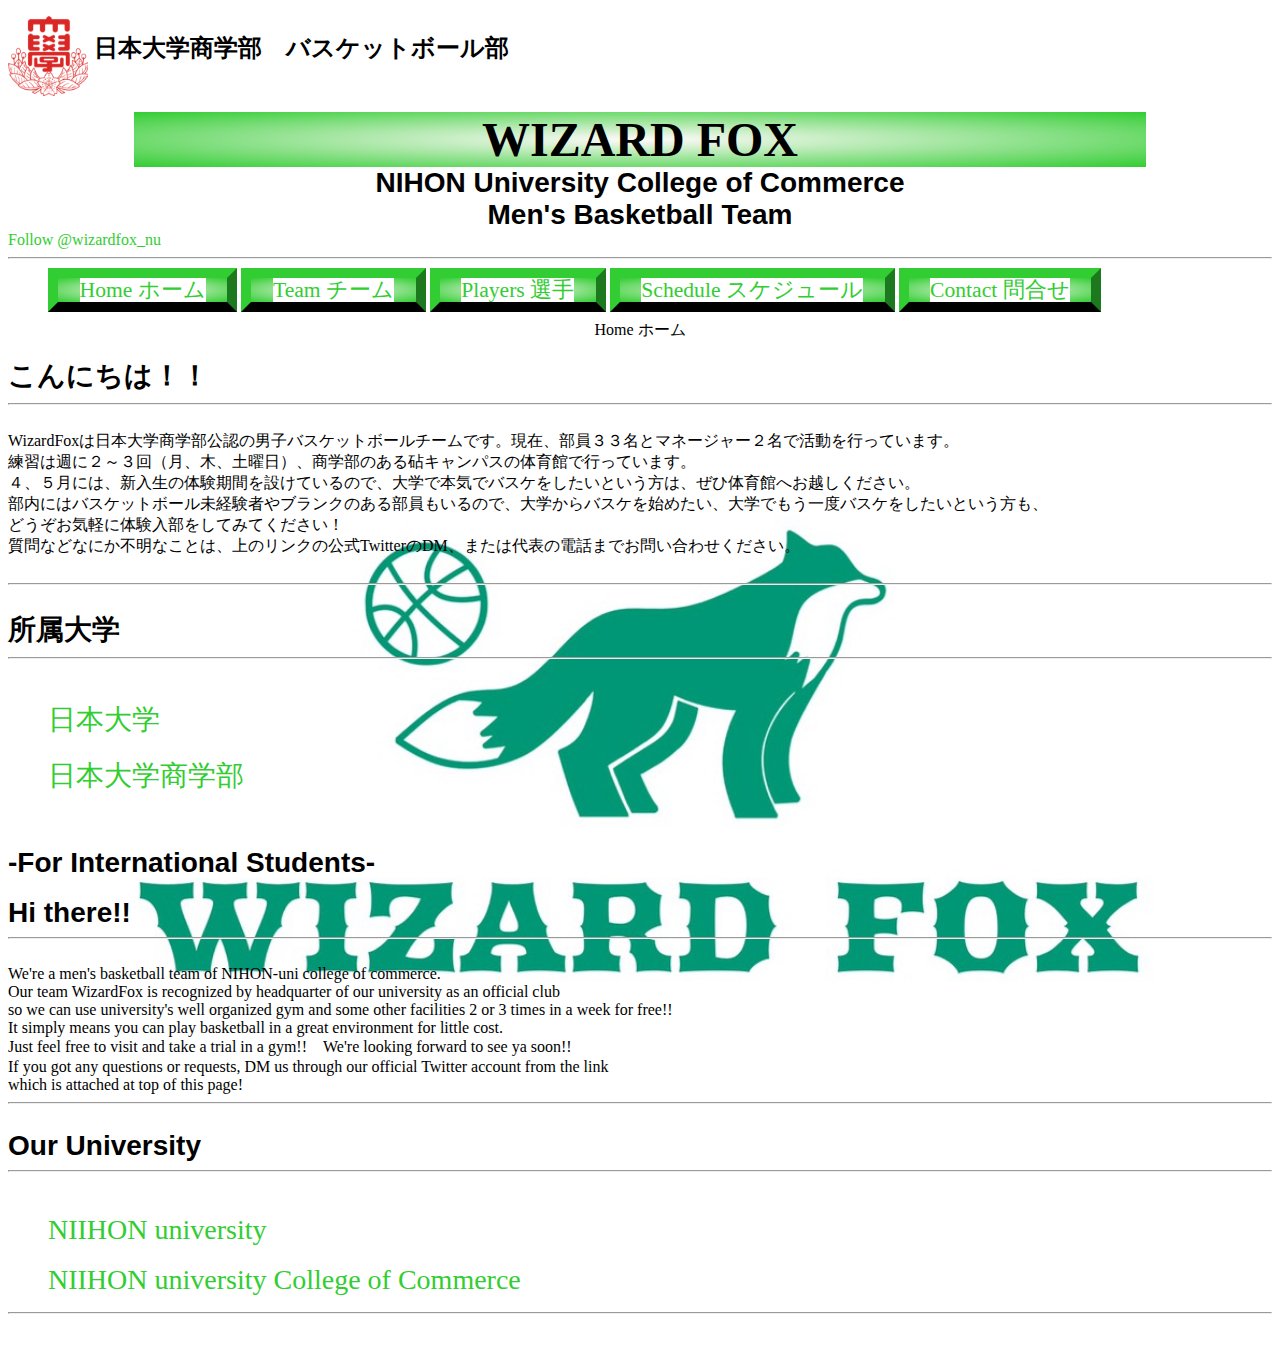
<file: index.html>
<!DOCTYPE html>
<html>
<head>
<title>ホームページ</title>
<meta charset="UTF-8">

<meta name=”viewport” content=”width=device-width,initial-scale=1.0″>

<style>
body{
	/*background: radial-gradient(#fffafa, #00bfff);*/
	
	background-image : url(image0.jpeg);
	background-repeat   : no-repeat;
    background-position : centercenter;
	background-size : 100%
}


h1{

	font-size: 1.5em;
	
}

h2{
	background: radial-gradient(#fffafa, #32cd32);
	background-color: #32cd32;
	margin : 0 0 0 0%;
	width: 80%;
	font-size: 3em;
	 font-family: 'Sacramento', cursive;
	
}

h3{

	
	margin : 0 0 0 0%;
	width: 90%;
	font-size: 1.75em;
	font-family: 'Noto Sans JP', sans-serif;


}

/*h5{

	padding: 0 0em 0 40em;
	width: 90%;
	font-size: 1.75em;
	font-family: 'Noto Sans JP', sans-serif;

}*/



li{

padding: 0 1em 0 1em;

font-size: 1em;
list-style-type: none;
display: inline;
/* background-color: #ff4c4c; */

border-style: outset;
border-color: #32cd32;
border-bottom-color: #1a1a1a;
border-width: 10px;

}


a:link {
	color:#32cd32;
	background-color: #ffffff;
	text-decoration: none;
	
}

a:visited {
	color:#e83929;
	background-color: #ffffff;
	text-decoration: none;
}

a:hover {
	color: #007bbb;
	background-color: #d7cf3a;
	text-decoration: none;

}

a:active {
	color: #ff7abc;
	background-color: #2dffff;
	text-decoration: none;

}

a.link1:link{

	color:#00bfff;
	background-color: #ffffff;
	text-decoration: none;

}



.resizeimage img { width: 100vw; }


li#menu01{

	background: radial-gradient(#fffafa, #32cd32);
	background-color: #32cd32;
	margin : 0 0 0 0%;
	
	font-size: 1.35em;
	 font-family: 'Sacramento', cursive;
	

}

li#menu02{

	background: radial-gradient(#fffafa, #32cd32);
	background-color: #32cd32;
	margin : 0 0 0 0%;
	
	font-size: 1.35em;
	 font-family: 'Sacramento', cursive;
	

}

li#menu03{

	background: radial-gradient(#fffafa, #32cd32);
	background-color: #32cd32;
	margin : 0 0 0 0%;
	
	font-size: 1.35em;
	 font-family: 'Sacramento', cursive;
	

}

li#menu04{

	background: radial-gradient(#fffafa, #32cd32);
	background-color: #32cd32;
	margin : 0 0 0 0%;
	
	font-size: 1.35em;
	 font-family: 'Sacramento', cursive;
	

}

li#menu05{

	background: radial-gradient(#fffafa, #32cd32);
	background-color: #32cd32;
	margin : 0 0 0 0%;
	
	font-size: 1.35em;
	 font-family: 'Sacramento', cursive;
	

}


li#bel{

	padding: 0 1em 0 1em;

	font-size: 1.75em;
	list-style-type: none;
	display: table-row-group;

	border-style: none;

}



</style>


</head>
<body>
<header>
	
	
	<h1>
	
	<image src="header_title.png" alt="商学部ロゴ"width="80" height="80" align="middle">
	
	日本大学商学部　バスケットボール部 
	
	</h1>
	<center><h2>WIZARD FOX </h2></center>
	
	<center><h3>
	NIHON University College of Commerce <br>
	Men's Basketball Team
	</h3></center>


	
	
	<a href="https://twitter.com/wizardfox_nu?ref_src=twsrc%5Etfw" class="twitter-follow-button" data-show-count="false">Follow @wizardfox_nu</a><script async src="https://platform.twitter.com/widgets.js" charset="utf-8"></script>
</a>
</header>

<hr>
</hr>




<ol>
	
	
</ol>

	<!-- メインメニュー -->
	<ul id="menu">
		<li id="menu01"><a href="page1.html">Home ホーム</a></li>
		<li id="menu02"><a href="page2.html">Team チーム</a></li>
		<li id="menu03"><a href="page3.html">Players 選手</a></li>
		<li id="menu04"><a href="page4.html">Schedule スケジュール</a></li>
		<li id="menu05"><a href="page5.html">Contact 問合せ</a></li>
		

</ul>


<nav>

	<center><p>Home ホーム<br>
			   
	
	
	</p></center>
	
</nav>
<main>
<article>
		<h3>こんにちは！！</h3>
<hr>
<br>
		WizardFoxは日本大学商学部公認の男子バスケットボールチームです。現在、部員３３名とマネージャー２名で活動を行っています。<br>
		練習は週に２～３回（月、木、土曜日）、商学部のある砧キャンパスの体育館で行っています。<br>
		４、５月には、新入生の体験期間を設けているので、大学で本気でバスケをしたいという方は、ぜひ体育館へお越しください。<br>
		部内にはバスケットボール未経験者やブランクのある部員もいるので、大学からバスケを始めたい、大学でもう一度バスケをしたいという方も、<br>
		どうぞお気軽に体験入部をしてみてください！<br>
		質問などなにか不明なことは、上のリンクの公式TwitterのDM、または代表の電話までお問い合わせください。
<br>
<br>
<hr>
<br>
		<h3> 所属大学 </h3>
<hr>
<br>

		<ul>
			<li id=bel><a href="http://www.nihon-u.ac.jp/">日本大学</a></li> 

<br>			
	
			<li id=bel><a href="https://www.bus.nihon-u.ac.jp/">日本大学商学部</a></li>
		</ul>

<br>
<br>
	
		<h3>-For International Students-</h3>
<br>
		<h3>Hi there!!</h3>
<hr>
<br>
		We're a men's basketball team of NIHON-uni college of commerce.<br>
		Our team WizardFox is recognized by headquarter of our university as an official club <br>
		so we can use university's well organized gym and some other facilities 2 or 3 times in a week for free!!<br>
		It simply means you can play basketball in a great environment for little cost.<br>
		Just feel free to visit and take a trial in a gym!!　We're looking forward to see ya soon!!<br>
		If you got any questions or requests, DM us through our official Twitter account from the link <br>
		which is attached at top of this page!
<br>
<hr>

<br>
		<h3> Our University </h3>
<hr>
<br>

		<ul>
			<li id=bel><a href="http://www.nihon-u.ac.jp/">NIIHON university</a></li> 

<br>			
	
			<li id=bel><a href="https://www.bus.nihon-u.ac.jp/">NIIHON university College of Commerce</a></li>

		</ul>

		
		
<hr>

	
		
<br>


		
		
		
		
		
</article>


</main>


</body>
</html>
</file>
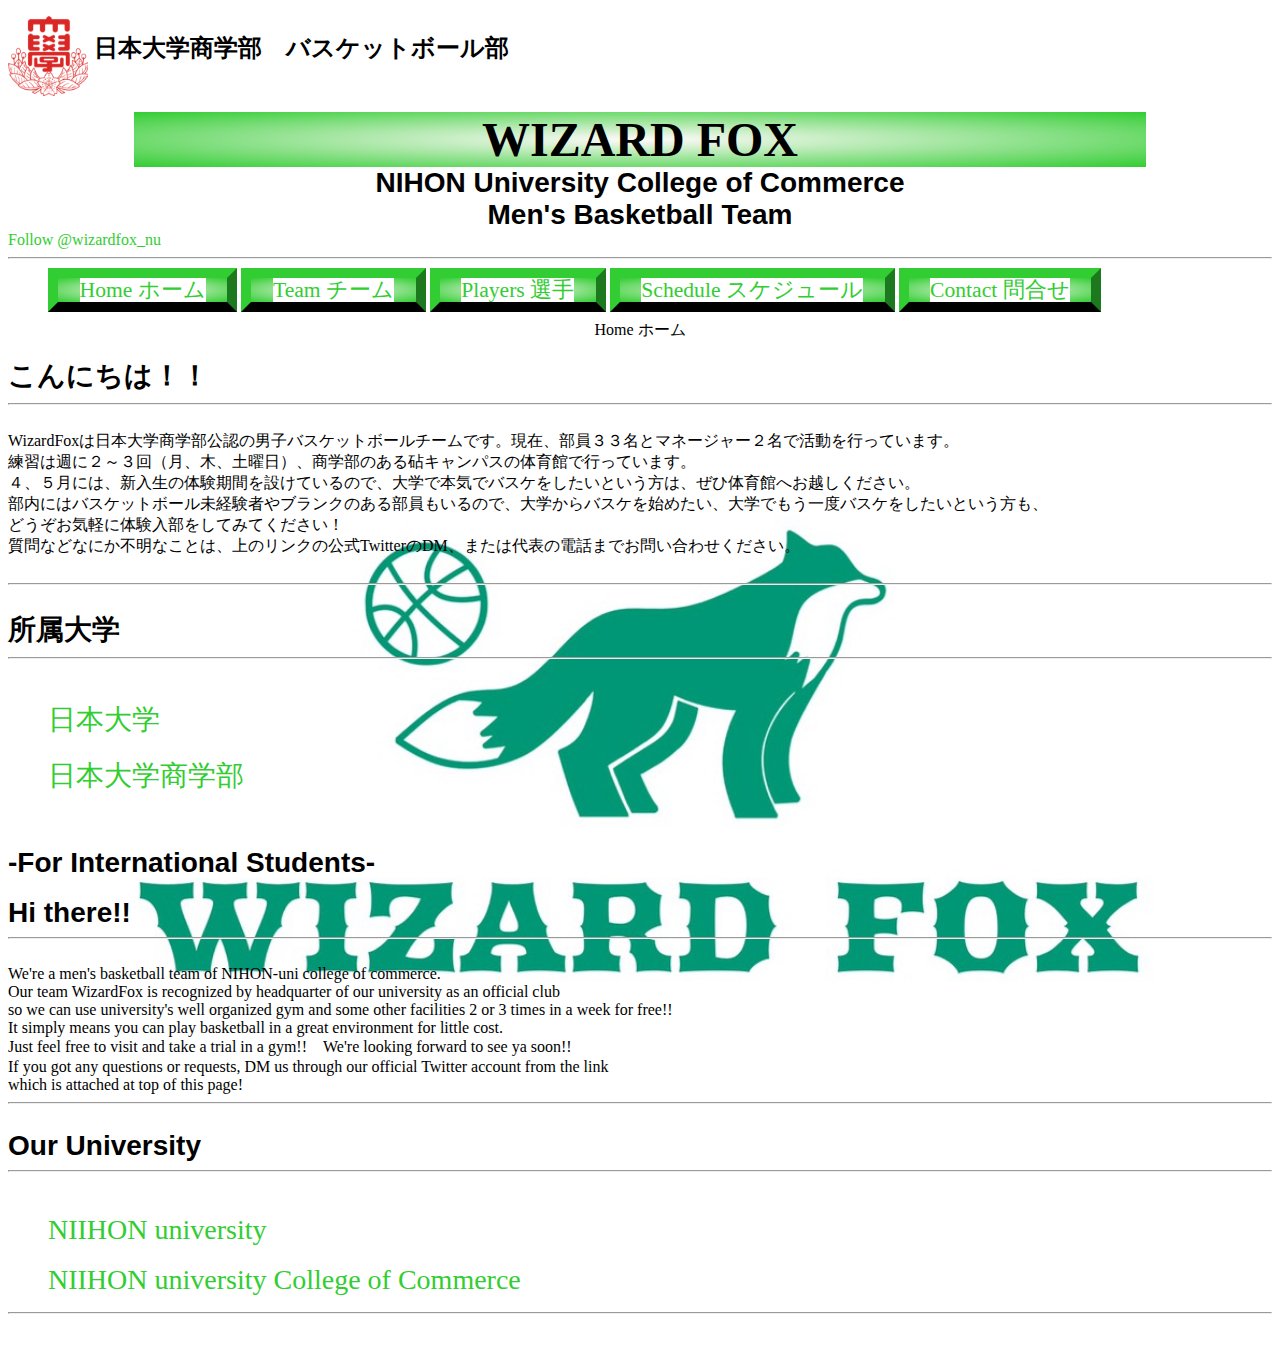
<file: page1.html>
<!DOCTYPE html>
<html>
<head>
<title>ホームページ</title>
<meta charset="UTF-8">

<meta name=”viewport” content=”width=device-width,initial-scale=1.0″>
	
<style>
body{
	/*background: radial-gradient(#fffafa, #00bfff);*/
	
	background-image : url(image0.jpeg);
	background-repeat   : no-repeat;
    background-position : centercenter;
	background-size : 100%
}


h1{

	font-size: 1.5em;
	
}

h2{
	background: radial-gradient(#fffafa, #32cd32);
	background-color: #32cd32;
	margin : 0 0 0 0%;
	width: 80%;
	font-size: 3em;
	 font-family: 'Sacramento', cursive;
	
}

h3{

	
	margin : 0 0 0 0%;
	width: 90%;
	font-size: 1.75em;
	font-family: 'Noto Sans JP', sans-serif;


}

/*h5{

	padding: 0 0em 0 40em;
	width: 90%;
	font-size: 1.75em;
	font-family: 'Noto Sans JP', sans-serif;

}*/



li{

padding: 0 1em 0 1em;

font-size: 1em;
list-style-type: none;
display: inline;
/* background-color: #ff4c4c; */

border-style: outset;
border-color: #32cd32;
border-bottom-color: #1a1a1a;
border-width: 10px;

}


a:link {
	color:#32cd32;
	background-color: #ffffff;
	text-decoration: none;
	
}

a:visited {
	color:#e83929;
	background-color: #ffffff;
	text-decoration: none;
}

a:hover {
	color: #007bbb;
	background-color: #d7cf3a;
	text-decoration: none;

}

a:active {
	color: #ff7abc;
	background-color: #2dffff;
	text-decoration: none;

}

a.link1:link{

	color:#00bfff;
	background-color: #ffffff;
	text-decoration: none;

}



.resizeimage img { width: 100vw; }


li#menu01{

	background: radial-gradient(#fffafa, #32cd32);
	background-color: #32cd32;
	margin : 0 0 0 0%;
	
	font-size: 1.35em;
	 font-family: 'Sacramento', cursive;
	

}

li#menu02{

	background: radial-gradient(#fffafa, #32cd32);
	background-color: #32cd32;
	margin : 0 0 0 0%;
	
	font-size: 1.35em;
	 font-family: 'Sacramento', cursive;
	

}

li#menu03{

	background: radial-gradient(#fffafa, #32cd32);
	background-color: #32cd32;
	margin : 0 0 0 0%;
	
	font-size: 1.35em;
	 font-family: 'Sacramento', cursive;
	

}

li#menu04{

	background: radial-gradient(#fffafa, #32cd32);
	background-color: #32cd32;
	margin : 0 0 0 0%;
	
	font-size: 1.35em;
	 font-family: 'Sacramento', cursive;
	

}

li#menu05{

	background: radial-gradient(#fffafa, #32cd32);
	background-color: #32cd32;
	margin : 0 0 0 0%;
	
	font-size: 1.35em;
	 font-family: 'Sacramento', cursive;
	

}


li#bel{

	padding: 0 1em 0 1em;

	font-size: 1.75em;
	list-style-type: none;
	display: table-row-group;

	border-style: none;

}



</style>


</head>
<body>
<header>
	
	
	<h1>
	
	<image src="header_title.png" alt="商学部ロゴ"width="80" height="80" align="middle">
	
	日本大学商学部　バスケットボール部 
	
	</h1>
	<center><h2>WIZARD FOX </h2></center>
	
	<center><h3>
	NIHON University College of Commerce <br>
	Men's Basketball Team
	</h3></center>


	
	
	<a href="https://twitter.com/wizardfox_nu?ref_src=twsrc%5Etfw" class="twitter-follow-button" data-show-count="false">Follow @wizardfox_nu</a><script async src="https://platform.twitter.com/widgets.js" charset="utf-8"></script>
</a>
</header>

<hr>
</hr>




<ol>
	
	
</ol>

	<!-- メインメニュー -->
	<ul id="menu">
		<li id="menu01"><a href="page1.html">Home ホーム</a></li>
		<li id="menu02"><a href="page2.html">Team チーム</a></li>
		<li id="menu03"><a href="page3.html">Players 選手</a></li>
		<li id="menu04"><a href="page4.html">Schedule スケジュール</a></li>
		<li id="menu05"><a href="page5.html">Contact 問合せ</a></li>
		

</ul>


<nav>

	<center><p>Home ホーム<br>
			   
	
	
	</p></center>
	
</nav>
<main>
<article>
		<h3>こんにちは！！</h3>
<hr>
<br>
		WizardFoxは日本大学商学部公認の男子バスケットボールチームです。現在、部員３３名とマネージャー２名で活動を行っています。<br>
		練習は週に２～３回（月、木、土曜日）、商学部のある砧キャンパスの体育館で行っています。<br>
		４、５月には、新入生の体験期間を設けているので、大学で本気でバスケをしたいという方は、ぜひ体育館へお越しください。<br>
		部内にはバスケットボール未経験者やブランクのある部員もいるので、大学からバスケを始めたい、大学でもう一度バスケをしたいという方も、<br>
		どうぞお気軽に体験入部をしてみてください！<br>
		質問などなにか不明なことは、上のリンクの公式TwitterのDM、または代表の電話までお問い合わせください。
<br>
<br>
<hr>
<br>
		<h3> 所属大学 </h3>
<hr>
<br>

		<ul>
			<li id=bel><a href="http://www.nihon-u.ac.jp/">日本大学</a></li> 

<br>			
	
			<li id=bel><a href="https://www.bus.nihon-u.ac.jp/">日本大学商学部</a></li>
		</ul>

<br>
<br>
	
		<h3>-For International Students-</h3>
<br>
		<h3>Hi there!!</h3>
<hr>
<br>
		We're a men's basketball team of NIHON-uni college of commerce.<br>
		Our team WizardFox is recognized by headquarter of our university as an official club <br>
		so we can use university's well organized gym and some other facilities 2 or 3 times in a week for free!!<br>
		It simply means you can play basketball in a great environment for little cost.<br>
		Just feel free to visit and take a trial in a gym!!　We're looking forward to see ya soon!!<br>
		If you got any questions or requests, DM us through our official Twitter account from the link <br>
		which is attached at top of this page!
<br>
<hr>

<br>
		<h3> Our University </h3>
<hr>
<br>

		<ul>
			<li id=bel><a href="http://www.nihon-u.ac.jp/">NIIHON university</a></li> 

<br>			
	
			<li id=bel><a href="https://www.bus.nihon-u.ac.jp/">NIIHON university College of Commerce</a></li>

		</ul>

		
		
<hr>

<br>


		
		
		
		
		
</article>


</main>


</body>
</html>
</file>
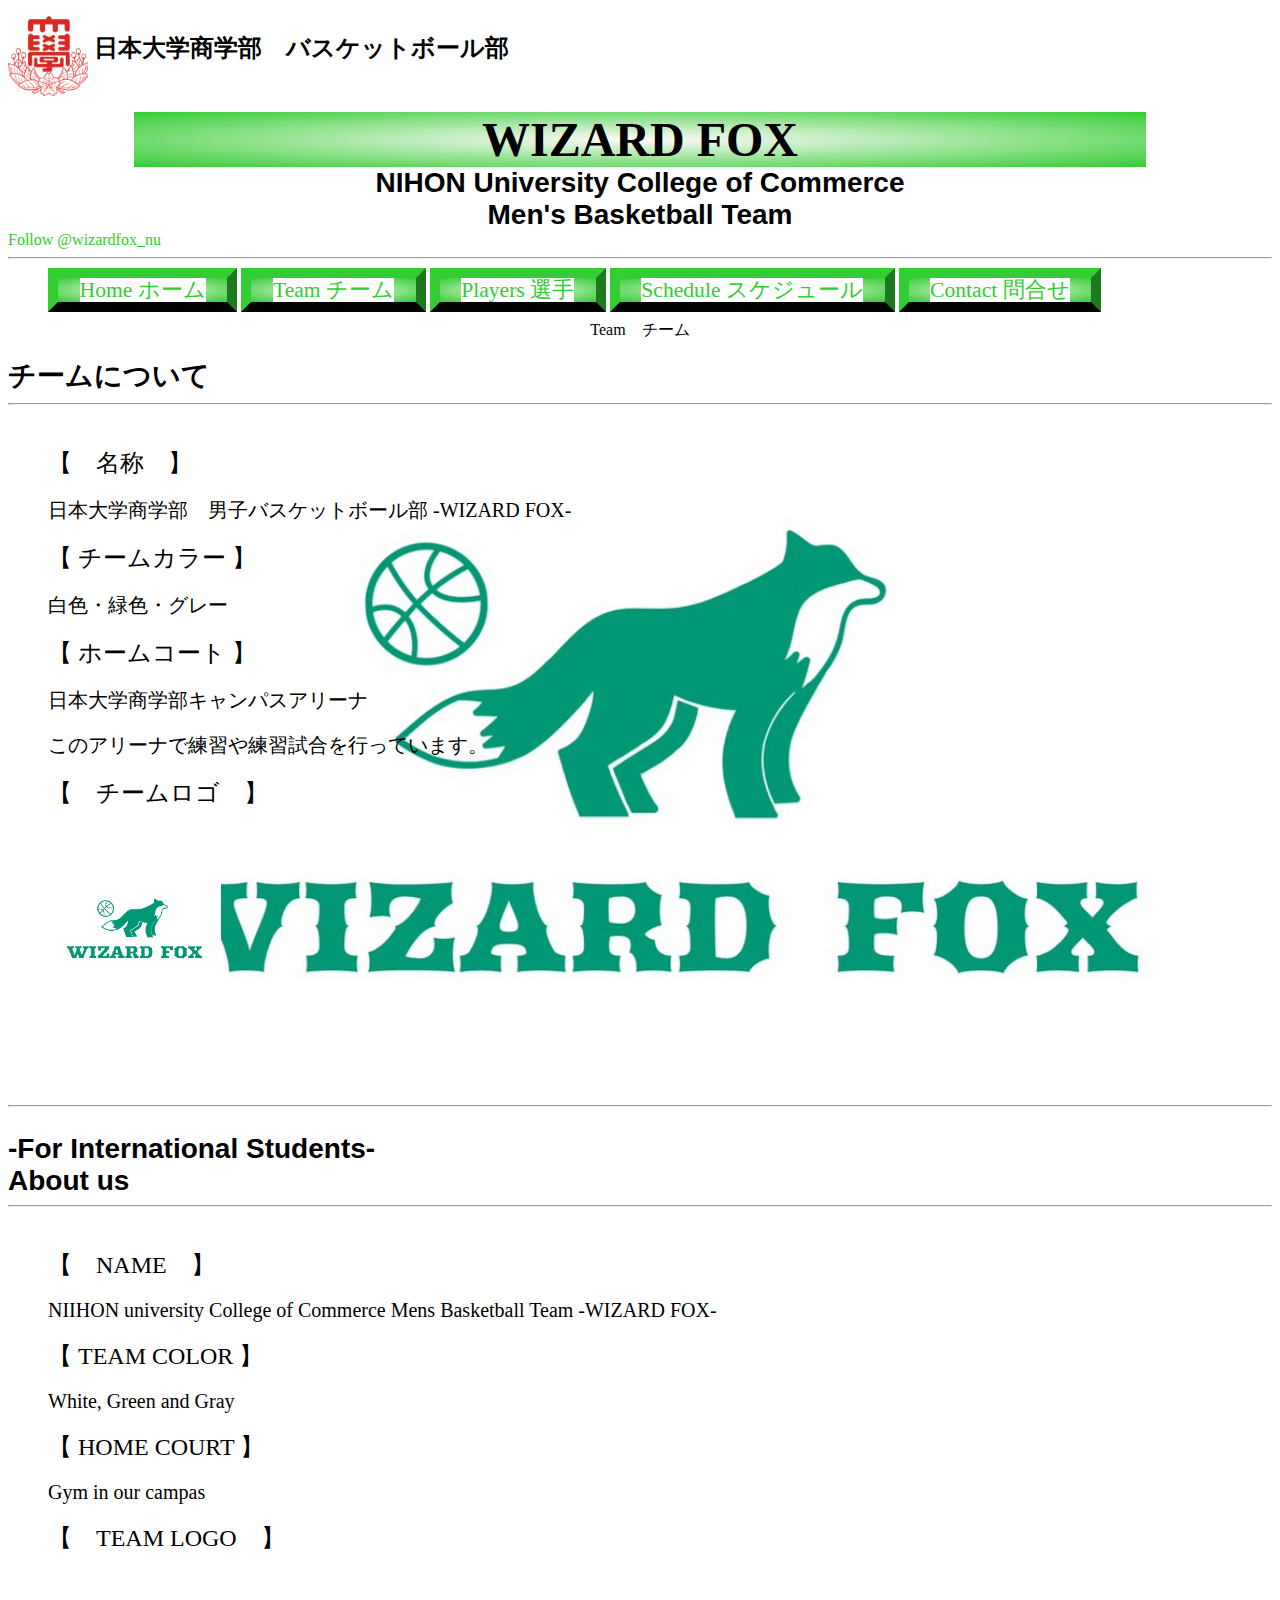
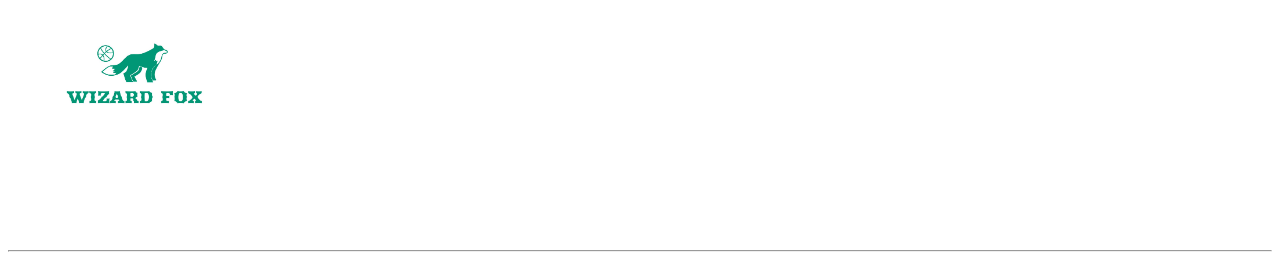
<file: page2.html>
<!DOCTYPE html>
<html>
<head>
<title>ホームページ</title>
<meta charset="UTF-8">

<meta name=”viewport” content=”width=device-width,initial-scale=1.0″>
	
<style>
body{
	/*background: radial-gradient(#fffafa, #00bfff);*/
	
	background-image : url(image0.jpeg);
	background-repeat   : no-repeat;
    background-position : centercenter;
	background-size : 100%
}


h1{

	font-size: 1.5em;
	
	
}




h2{
	background: radial-gradient(#fffafa, #32cd32);
	background-color: #32cd32;
	margin : 0 0 0 0%;
	width: 80%;
	font-size: 3em;
	 font-family: 'Sacramento', cursive;
	
}

h3{

	
	margin : 0 0 0 0%;
	width: 90%;
	font-size: 1.75em;
	font-family: 'Noto Sans JP', sans-serif;


}

/*h5{

	padding: 0 0em 0 40em;
	width: 90%;
	font-size: 1.75em;
	font-family: 'Noto Sans JP', sans-serif;

}*/


li{

padding: 0 1em 0 1em;

font-size: 1em;
list-style-type: none;
display: inline;
/* background-color: #ff4c4c; */

border-style: outset;
border-color: #32cd32;
border-bottom-color: #1a1a1a;
border-width: 10px;

}


a:link {
	color:#32cd32;
	background-color: #ffffff;
	text-decoration: none;
	
}

a:visited {
	color:#e83929;
	background-color: #ffffff;
	text-decoration: none;
}

a:hover {
	color: #007bbb;
	background-color: #d7cf3a;
	text-decoration: none;

}

a:active {
	color: #ff7abc;
	background-color: #2dffff;
	text-decoration: none;

}

a.link1:link{

	color:#00bfff;
	background-color: #ffffff;
	text-decoration: none;

}



.resizeimage img { width: 100vw; }


li#menu01{

	background: radial-gradient(#fffafa, #32cd32);
	background-color: #32cd32;
	margin : 0 0 0 0%;

	font-size: 1.35em;
	 font-family: 'Sacramento', cursive;
	

}

li#menu02{

	background: radial-gradient(#fffafa, #32cd32);
	background-color: #32cd32;
	margin : 0 0 0 0%;

	font-size: 1.35em;
	 font-family: 'Sacramento', cursive;
	

}

li#menu03{

	background: radial-gradient(#fffafa, #32cd32);
	background-color: #32cd32;
	margin : 0 0 0 0%;

	font-size: 1.35em;
	 font-family: 'Sacramento', cursive;
	

}

li#menu04{

	background: radial-gradient(#fffafa, #32cd32);
	background-color: #32cd32;
	margin : 0 0 0 0%;

	font-size: 1.35em;
	 font-family: 'Sacramento', cursive;
	

}

li#menu05{

	background: radial-gradient(#fffafa, #32cd32);
	background-color: #32cd32;
	margin : 0 0 0 0%;

	font-size: 1.35em;
	 font-family: 'Sacramento', cursive;
	

}

li#big{

	padding: 0 1em 0 1em;

	font-size: 1.5em;
	list-style-type: none;
	display: table-row-group;

	border-style: none;
	font-family: 'Book Antiqua' ;
	
}

li#sma{

	padding: 0 1em 0 1em;

	font-size: 1.25em;
	list-style-type: none;
	display: table-row-group;

	border-style: none;
	font-family: 'Book Antiqua' ;
	
}


</style>


</head>
<body>
<header>
	
	
	<h1>
	
	<image src="header_title.png" alt="商学部ロゴ"width="80" height="80" align="middle">
	
	日本大学商学部　バスケットボール部 
	
	</h1>
	<center><h2>WIZARD FOX </h2></center>
	
	<center><h3>
	NIHON University College of Commerce <br>
	Men's Basketball Team
	</h3></center>

	
	<a href="https://twitter.com/wizardfox_nu?ref_src=twsrc%5Etfw" class="twitter-follow-button" data-show-count="false">Follow @wizardfox_nu</a><script async src="https://platform.twitter.com/widgets.js" charset="utf-8"></script>
</a>
</header>

<hr>
</hr>




<ol>
	
	
</ol>

	<!-- メインメニュー -->
	<ul id="menu">
		<li id="menu01"><a href="page1.html">Home ホーム</a></li>
		<li id="menu02"><a href="page2.html">Team チーム</a></li>
		<li id="menu03"><a href="page3.html">Players 選手</a></li>
		<li id="menu04"><a href="page4.html">Schedule スケジュール</a></li>
		<li id="menu05"><a href="page5.html">Contact 問合せ</a></li>
</ul>


<nav>

	<center><p>Team　チーム<br>
			   
	
	
	</p></center>
	
</nav>
<main>
<article>


	<h3>チームについて</h3>
<hr>
<br>
		<Ol>
			<li id=big>【　名称　】</li><br>
			<li id=sma>日本大学商学部　男子バスケットボール部 -WIZARD FOX-</li><br>
			

			<li id=big>【 チームカラー 】</li><br>
			<li id=sma>白色・緑色・グレー</li><br>

			<li id=big>【 ホームコート 】</li><br>
			<li id=sma>日本大学商学部キャンパスアリーナ</li><br>
			<li id=sma>このアリーナで練習や練習試合を行っています。</li><br>
			
			<li id=big>【　チームロゴ　】</li><br>
			<li id=sma><image src="image0.jpeg" alt="チームロゴ""width="200" height="200" align="middle"></li><br>

		</ol>
<br>
<br>
<hr>
<br>
	
	
	<h3>-For International Students-</h3>
		<h3>About us</h3>
<hr>
<br>
		<Ol>
			<li id=big>【　NAME　】</li><br>
			<li id=sma>NIIHON university College of Commerce Mens Basketball Team -WIZARD FOX-</li><br>
			

			<li id=big>【 TEAM COLOR 】</li><br>
			<li id=sma>White, Green and Gray</li><br>

			<li id=big>【 HOME COURT 】</li><br>
			<li id=sma>Gym in our campas</li><br>
			
			<li id=big>【　TEAM LOGO　】</li><br>
			<li id=sma><image src="image0.jpeg" alt="チームロゴ""width="200" height="200" align="middle"></li><br>

		</ol>
<br>
<br>
		
		
		
		
		

<hr>



</article>


</main>

</body>
</html>
</file>
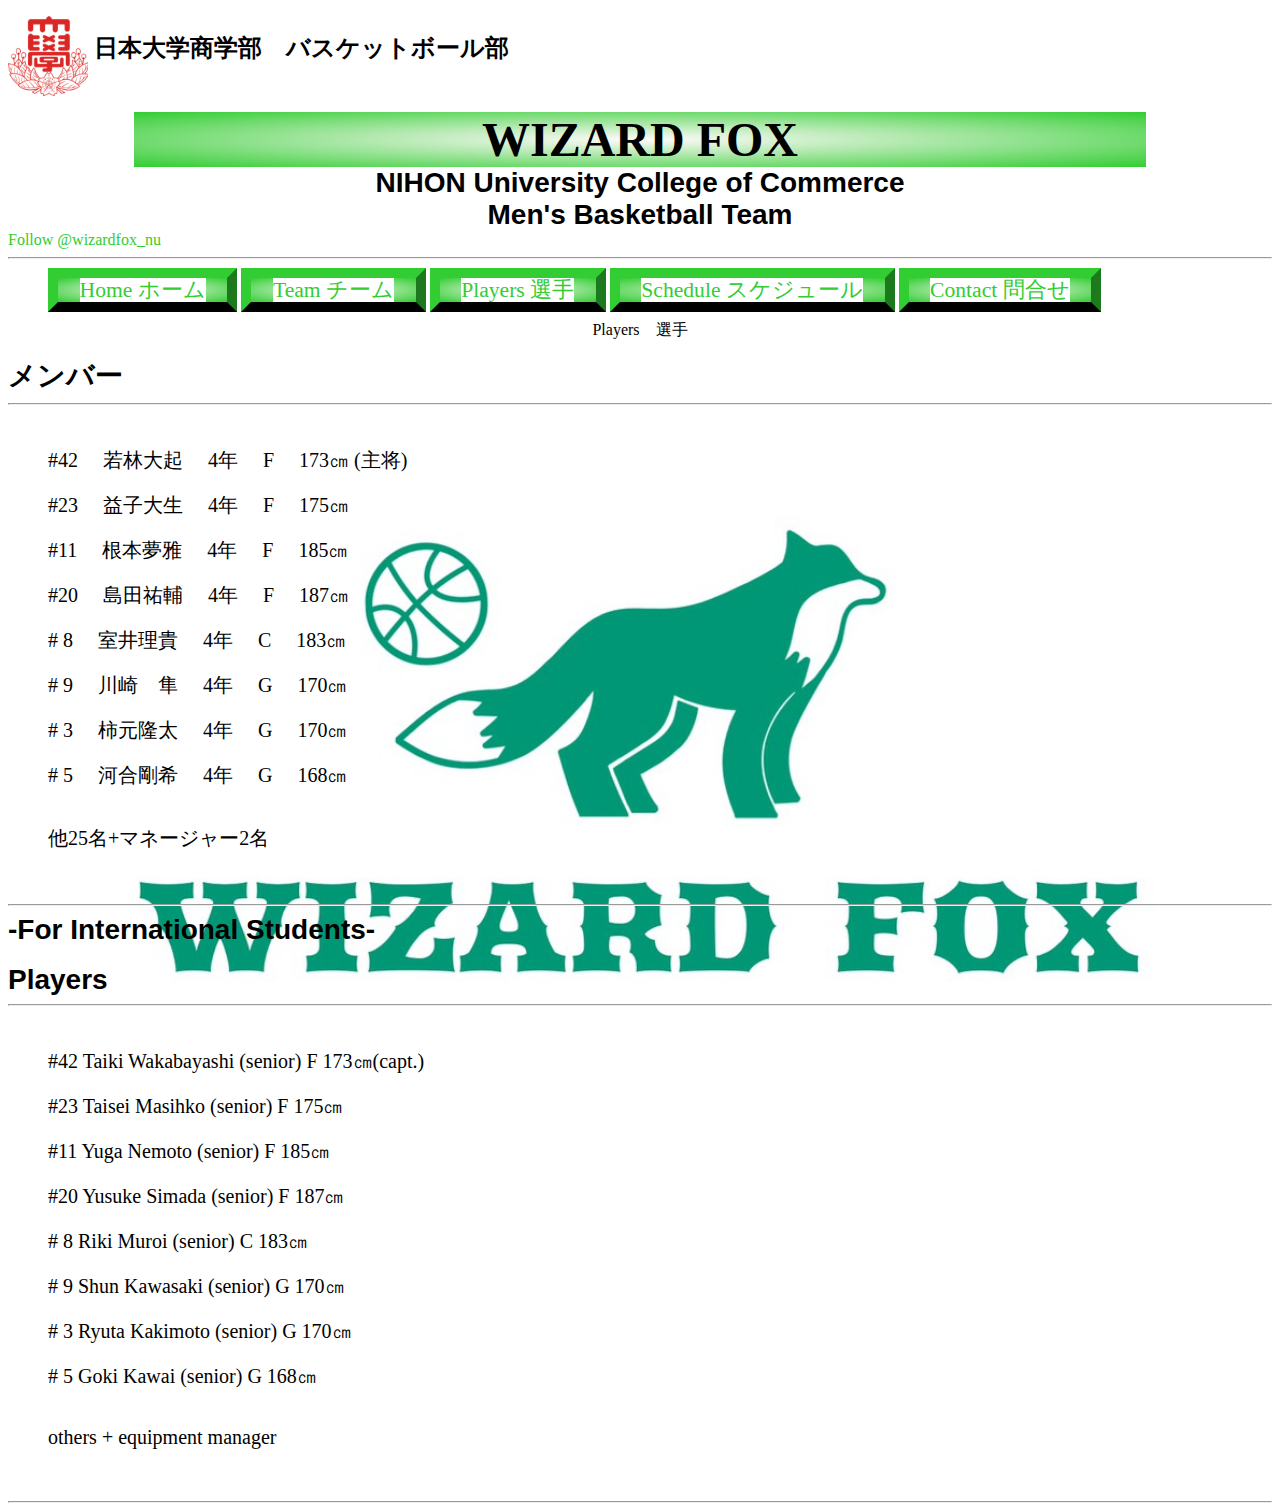
<file: page3.html>
<!DOCTYPE html>
<html>
<head>
<title>ホームページ</title>
<meta charset="UTF-8">

<meta name=”viewport” content=”width=device-width,initial-scale=1.0″>
	
<style>
body{
	/*background: radial-gradient(#fffafa, #00bfff);*/
	
	background-image : url(image0.jpeg);
	background-repeat   : no-repeat;
    background-position : centercenter;
	background-size : 100%
}


h1{

	font-size: 1.5em;
	

}


h2{
	background: radial-gradient(#fffafa, #32cd32);
	background-color: #32cd32;
	margin : 0 0 0 0%;
	width: 80%;
	font-size: 3em;
	 font-family: 'Sacramento', cursive;
	
}

h3{

	
	margin : 0 0 0 0%;
	width: 90%;
	font-size: 1.75em;
	font-family: 'Noto Sans JP', sans-serif;

}

li{

padding: 0 1em 0 1em;

font-size: 1em;
list-style-type: none;
display: inline;
/* background-color: #ff4c4c; */

border-style: outset;
border-color: #32cd32;
border-bottom-color: #1a1a1a;
border-width: 10px;

}


a:link {
	color:#32cd32;
	background-color: #ffffff;
	text-decoration: none;
	
}

a:visited {
	color:#e83929;
	background-color: #ffffff;
	text-decoration: none;
}

a:hover {
	color: #007bbb;
	background-color: #d7cf3a;
	text-decoration: none;

}

a:active {
	color: #ff7abc;
	background-color: #2dffff;
	text-decoration: none;

}

a.link1:link{

	color:#00bfff;
	background-color: #ffffff;
	text-decoration: none;

}


.resizeimage img { width: 100vw; }


li#menu01{

	background: radial-gradient(#fffafa, #32cd32);
	background-color: #32cd32;
	margin : 0 0 0 0%;

	font-size: 1.35em;
	 font-family: 'Sacramento', cursive;
	

}

li#menu02{

	background: radial-gradient(#fffafa, #32cd32);
	background-color: #32cd32;
	margin : 0 0 0 0%;

	font-size: 1.35em;
	 font-family: 'Sacramento', cursive;
	

}

li#menu03{

	background: radial-gradient(#fffafa, #32cd32);
	background-color: #32cd32;
	margin : 0 0 0 0%;

	font-size: 1.35em;
	 font-family: 'Sacramento', cursive;
	

}

li#menu04{

	background: radial-gradient(#fffafa, #32cd32);
	background-color: #32cd32;
	margin : 0 0 0 0%;

	font-size: 1.35em;
	 font-family: 'Sacramento', cursive;
	

}

li#menu05{

	background: radial-gradient(#fffafa, #32cd32);
	background-color: #32cd32;
	margin : 0 0 0 0%;

	font-size: 1.35em;
	 font-family: 'Sacramento', cursive;
	

}

li#pl{

	padding: 0 1em 0 1em;

	font-size: 1.25em;
	list-style-type: none;
	display: table-row-group;

	border-style: none;
	font-family: 'Book Antiqua' ;
	
}



</style>


</head>
<body>
<header>
	
	
	<h1>
	
	<image src="header_title.png" alt="商学部ロゴ"width="80" height="80" align="middle">
	
	日本大学商学部　バスケットボール部 
	
	</h1>
	<center><h2>WIZARD FOX </h2></center>
	
	<center><h3>
	NIHON University College of Commerce <br>
	Men's Basketball Team
	</h3></center>

	
	<a href="https://twitter.com/wizardfox_nu?ref_src=twsrc%5Etfw" class="twitter-follow-button" data-show-count="false">Follow @wizardfox_nu</a><script async src="https://platform.twitter.com/widgets.js" charset="utf-8"></script>
</a>
</header>

<hr>
</hr>




<ol>
	
	
</ol>

	<!-- メインメニュー -->
	<ul id="menu">
		<li id="menu01"><a href="page1.html">Home ホーム</a></li>
		<li id="menu02"><a href="page2.html">Team チーム</a></li>
		<li id="menu03"><a href="page3.html">Players 選手</a></li>
		<li id="menu04"><a href="page4.html">Schedule スケジュール</a></li>
		<li id="menu05"><a href="page5.html">Contact 問合せ</a></li>

	</ul>


<nav>

	<center><p>Players　選手<br></p></center>
			   
	

</nav>
<main>
<article>

		<h3>メンバー</h3>
<hr>
<br>
		<ol>
				<li id="pl">#42	　若林大起	　4年	　F	　173㎝	(主将)</li><br>
				<li id="pl">#23	　益子大生	　4年	　F	　175㎝</li><br>
				<li id="pl">#11	　根本夢雅	　4年	　F	　185㎝</li><br>
				<li id="pl">#20	　島田祐輔	　4年	　F	　187㎝</li><br>
				<li id="pl"># 8	　室井理貴	　4年	　C	　183㎝</li><br>
				<li id="pl"># 9	　川崎　隼	　4年	　G	　170㎝</li><br>
				<li id="pl"># 3	　柿元隆太	　4年	　G	　170㎝</li><br>
				<li id="pl"># 5	　河合剛希	　4年	　G	　168㎝</li><br>
				<br>
				<li id="pl">他25名+マネージャー2名</li>
				<br>
				<br>
		</ol>
<hr>
	
		<h3>-For International Students-</h3><br>
		
		<h3>Players</h3>
<hr>
<br>
		<ol>
		
				<li id="pl">#42	Taiki  Wakabayashi		(senior)	F	173㎝(capt.)</li><br>
				<li id="pl">#23	Taisei Masihko    	   	(senior)	F	175㎝</li><br>
				<li id="pl">#11	Yuga   Nemoto     		(senior)	F	185㎝</li><br>
				<li id="pl">#20	Yusuke Simada     		(senior)	F	187㎝</li><br>
				<li id="pl"># 8	Riki   Muroi      		(senior)	C	183㎝</li><br>
				<li id="pl"># 9	Shun   Kawasaki    		(senior)	G	170㎝</li><br>
				<li id="pl"># 3	Ryuta  Kakimoto    		(senior)	G	170㎝</li><br>
				<li id="pl"># 5	Goki   Kawai       		(senior)	G	168㎝</li><br>
				<br>
				<li id="pl">others + equipment manager</li>
				<br>
				<br>
		</ol>
<hr>
	

</article>


</main>
<aside>


	
	
</aside>

</body>
</html>
</file>
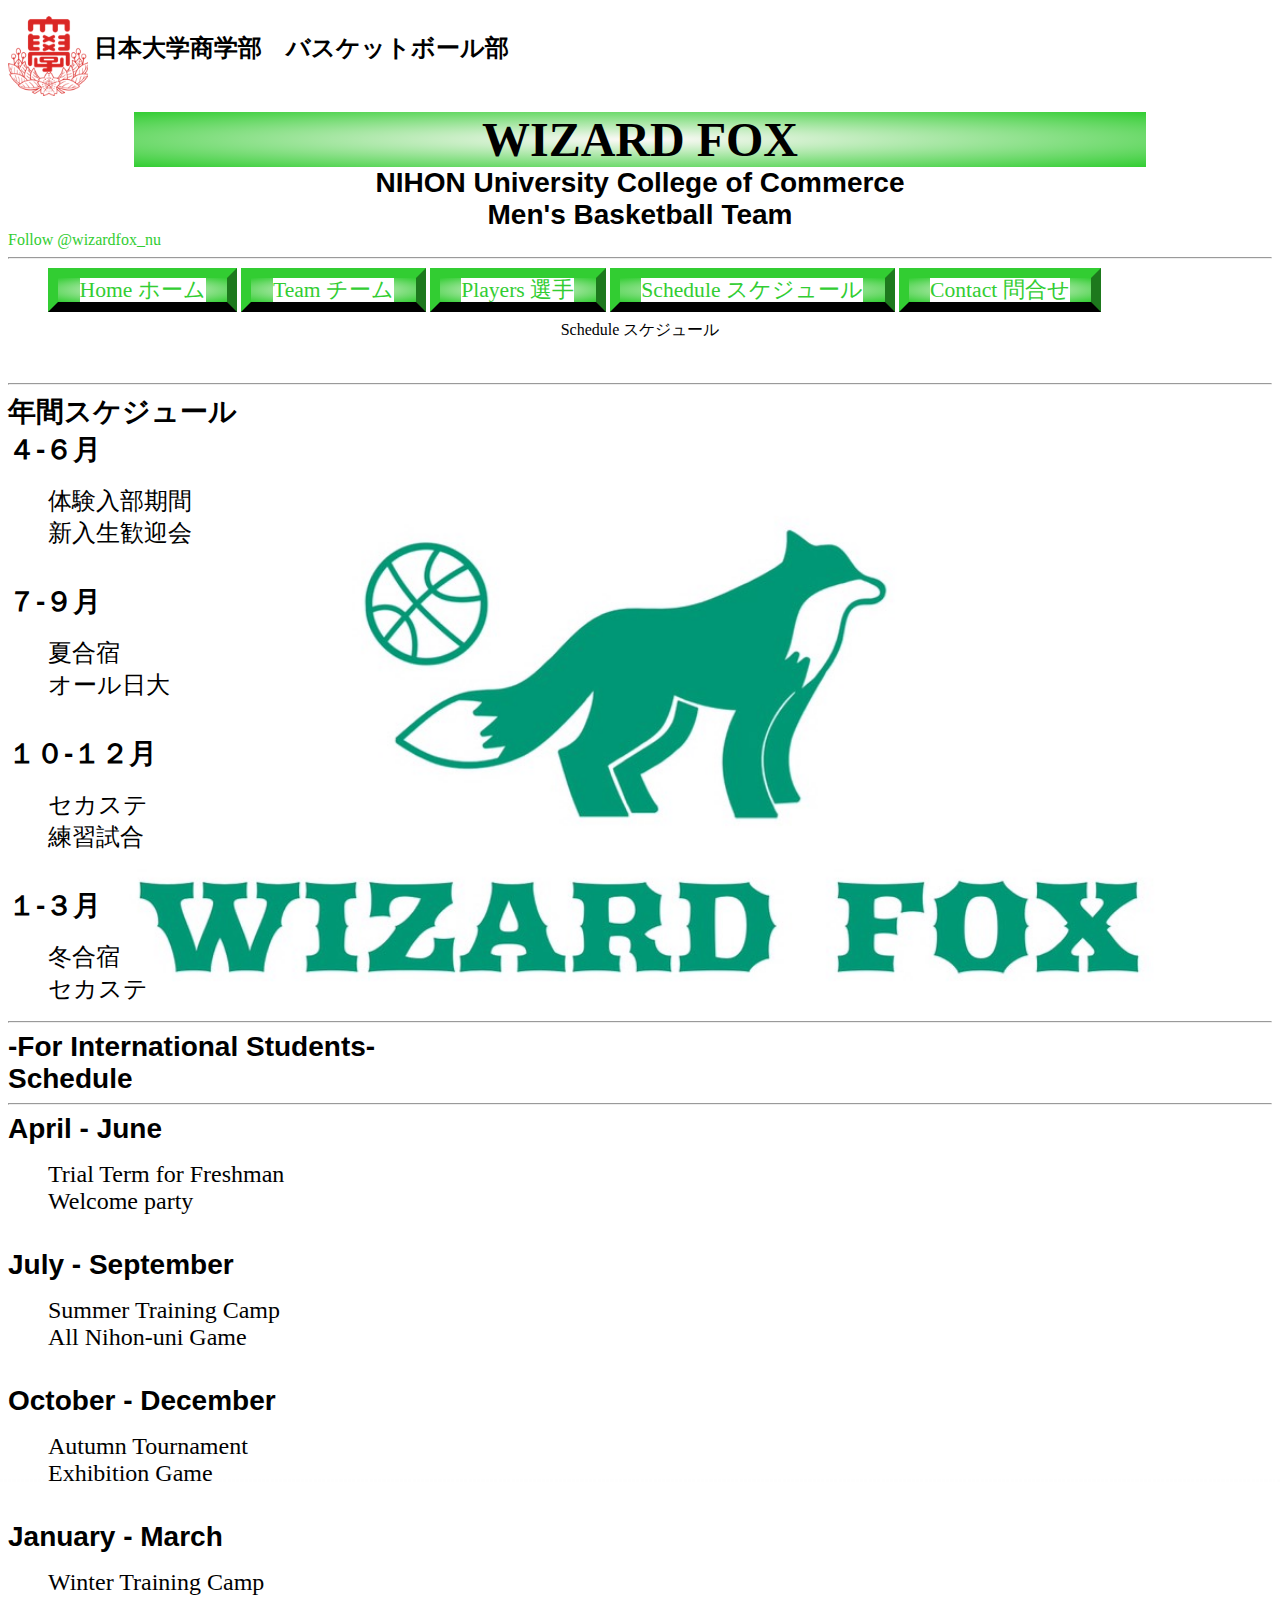
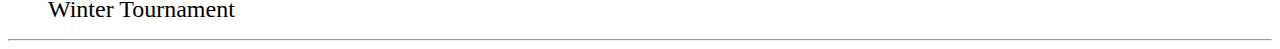
<file: page4.html>
<!DOCTYPE html>
<html>
<head>
<title>ホームページ</title>
<meta charset="UTF-8">

<meta name=”viewport” content=”width=device-width,initial-scale=1.0″>
	
<style>
body{
	/*background: radial-gradient(#fffafa, #00bfff);*/
	
	background-image : url(image0.jpeg);
	background-repeat   : no-repeat;
    background-position : centercenter;
	background-size : 100%
}


h1{

	font-size: 1.5em;
	

}


h2{
	background: radial-gradient(#fffafa, #32cd32);
	background-color: #32cd32;
	margin : 0 0 0 0%;
	width: 80%;
	font-size: 3em;
	 font-family: 'Sacramento', cursive;
	
}

h3{

	
	margin : 0 0 0 0%;
	width: 90%;
	font-size: 1.75em;
	font-family: 'Noto Sans JP', sans-serif;


}

/*h5{

	padding: 0 0em 0 40em;
	width: 90%;
	font-size: 1.75em;
	font-family: 'Noto Sans JP', sans-serif;

}*/


li{

padding: 0 1em 0 1em;

font-size: 1em;
list-style-type: none;
display: inline;
/* background-color: #ff4c4c; */

border-style: outset;
border-color: #32cd32;
border-bottom-color: #1a1a1a;
border-width: 10px;

}


a:link {
	color:#32cd32;
	background-color: #ffffff;
	text-decoration: none;
	
}

a:visited {
	color:#e83929;
	background-color: #ffffff;
	text-decoration: none;
}

a:hover {
	color: #007bbb;
	background-color: #d7cf3a;
	text-decoration: none;

}

a:active {
	color: #ff7abc;
	background-color: #2dffff;
	text-decoration: none;

}

a.link1:link{

	color:#00bfff;
	background-color: #ffffff;
	text-decoration: none;

}


.resizeimage img { width: 100vw; }


li#menu01{

	background: radial-gradient(#fffafa, #32cd32);
	background-color: #32cd32;
	margin : 0 0 0 0%;

	font-size: 1.35em;
	 font-family: 'Sacramento', cursive;
	

}

li#menu02{

	background: radial-gradient(#fffafa, #32cd32);
	background-color: #32cd32;
	margin : 0 0 0 0%;

	font-size: 1.35em;
	 font-family: 'Sacramento', cursive;
	

}

li#menu03{

	background: radial-gradient(#fffafa, #32cd32);
	background-color: #32cd32;
	margin : 0 0 0 0%;

	font-size: 1.35em;
	 font-family: 'Sacramento', cursive;
	

}

li#menu04{

	background: radial-gradient(#fffafa, #32cd32);
	background-color: #32cd32;
	margin : 0 0 0 0%;

	font-size: 1.35em;
	 font-family: 'Sacramento', cursive;
	

}

li#menu05{

	background: radial-gradient(#fffafa, #32cd32);
	background-color: #32cd32;
	margin : 0 0 0 0%;

	font-size: 1.35em;
	 font-family: 'Sacramento', cursive;
	

}


li#sch{

	padding: 0 1em 0 1em;

	font-size: 1.5em;
	list-style-type: none;
	display: table-row-group;

	border-style: none;
	
	
}


</style>


</head>
<body>
<header>
	
	
	<h1>
	
	<image src="header_title.png" alt="商学部ロゴ"width="80" height="80" align="middle">
	
	日本大学商学部　バスケットボール部 
	
	</h1>
	<center><h2>WIZARD FOX </h2></center>
	
	<center><h3>
	NIHON University College of Commerce <br>
	Men's Basketball Team
	</h3></center>
	
	

	
	<a href="https://twitter.com/wizardfox_nu?ref_src=twsrc%5Etfw" class="twitter-follow-button" data-show-count="false">Follow @wizardfox_nu</a><script async src="https://platform.twitter.com/widgets.js" charset="utf-8"></script>
</a>
</header>

<hr>
</hr>




<ol>
	
	
</ol>

	<!-- メインメニュー -->
	<ul id="menu">
		<li id="menu01"><a href="page1.html">Home ホーム</a></li>
		<li id="menu02"><a href="page2.html">Team チーム</a></li>
		<li id="menu03"><a href="page3.html">Players 選手</a></li>
		<li id="menu04"><a href="page4.html">Schedule スケジュール</a></li>
		<li id="menu05"><a href="page5.html">Contact 問合せ</a></li>

</ul>


<nav>

	<center><p>Schedule スケジュール<br>
			   
	
	
	</p></center>
	
</nav>
<main>
<article>
<br>
<hr>
	<h3>年間スケジュール</h3>

	<h3>４-６月</h3>
	<ol>
		<li id="sch">体験入部期間</li>
		<li id="sch">新入生歓迎会</li>
	</ol>
	
<br>

	<h3>７-９月</h3>	
	<ol>
		<li id="sch">夏合宿</li>
		<li id="sch">オール日大</li>
	</ol>
	
<br>

	<h3>１０-１２月</h3>	
	<ol>
		<li id="sch">セカステ</li>
		<li id="sch">練習試合</li>
	</ol>
	
<br>

	<h3>１-３月</h3>	
	<ol>
		<li id="sch">冬合宿</li>
		<li id="sch">セカステ</li>
	</ol>
	
<hr>

<h3>-For International Students-</h3>
		<h3>Schedule</h3>
<hr>
		
	<h3>April - June</h3>
	<ol>
		<li id="sch">Trial Term for Freshman</li>
		<li id="sch">Welcome party</li>
	</ol>

<br>

	<h3>July - September</h3>	
	<ol>
		<li id="sch">Summer Training Camp</li>
		<li id="sch">All Nihon-uni Game</li>
	</ol>
	
<br>

	<h3>October - December</h3>	
	<ol>
		<li id="sch">Autumn Tournament</li>
		<li id="sch">Exhibition Game</li>
	</ol>
	
<br>

	<h3>January - March</h3>	
	<ol>
		<li id="sch">Winter Training Camp</li>
		<li id="sch">Winter Tournament</li>
	</ol>
<hr>






</article>


</main>

</body>
</html>
</file>
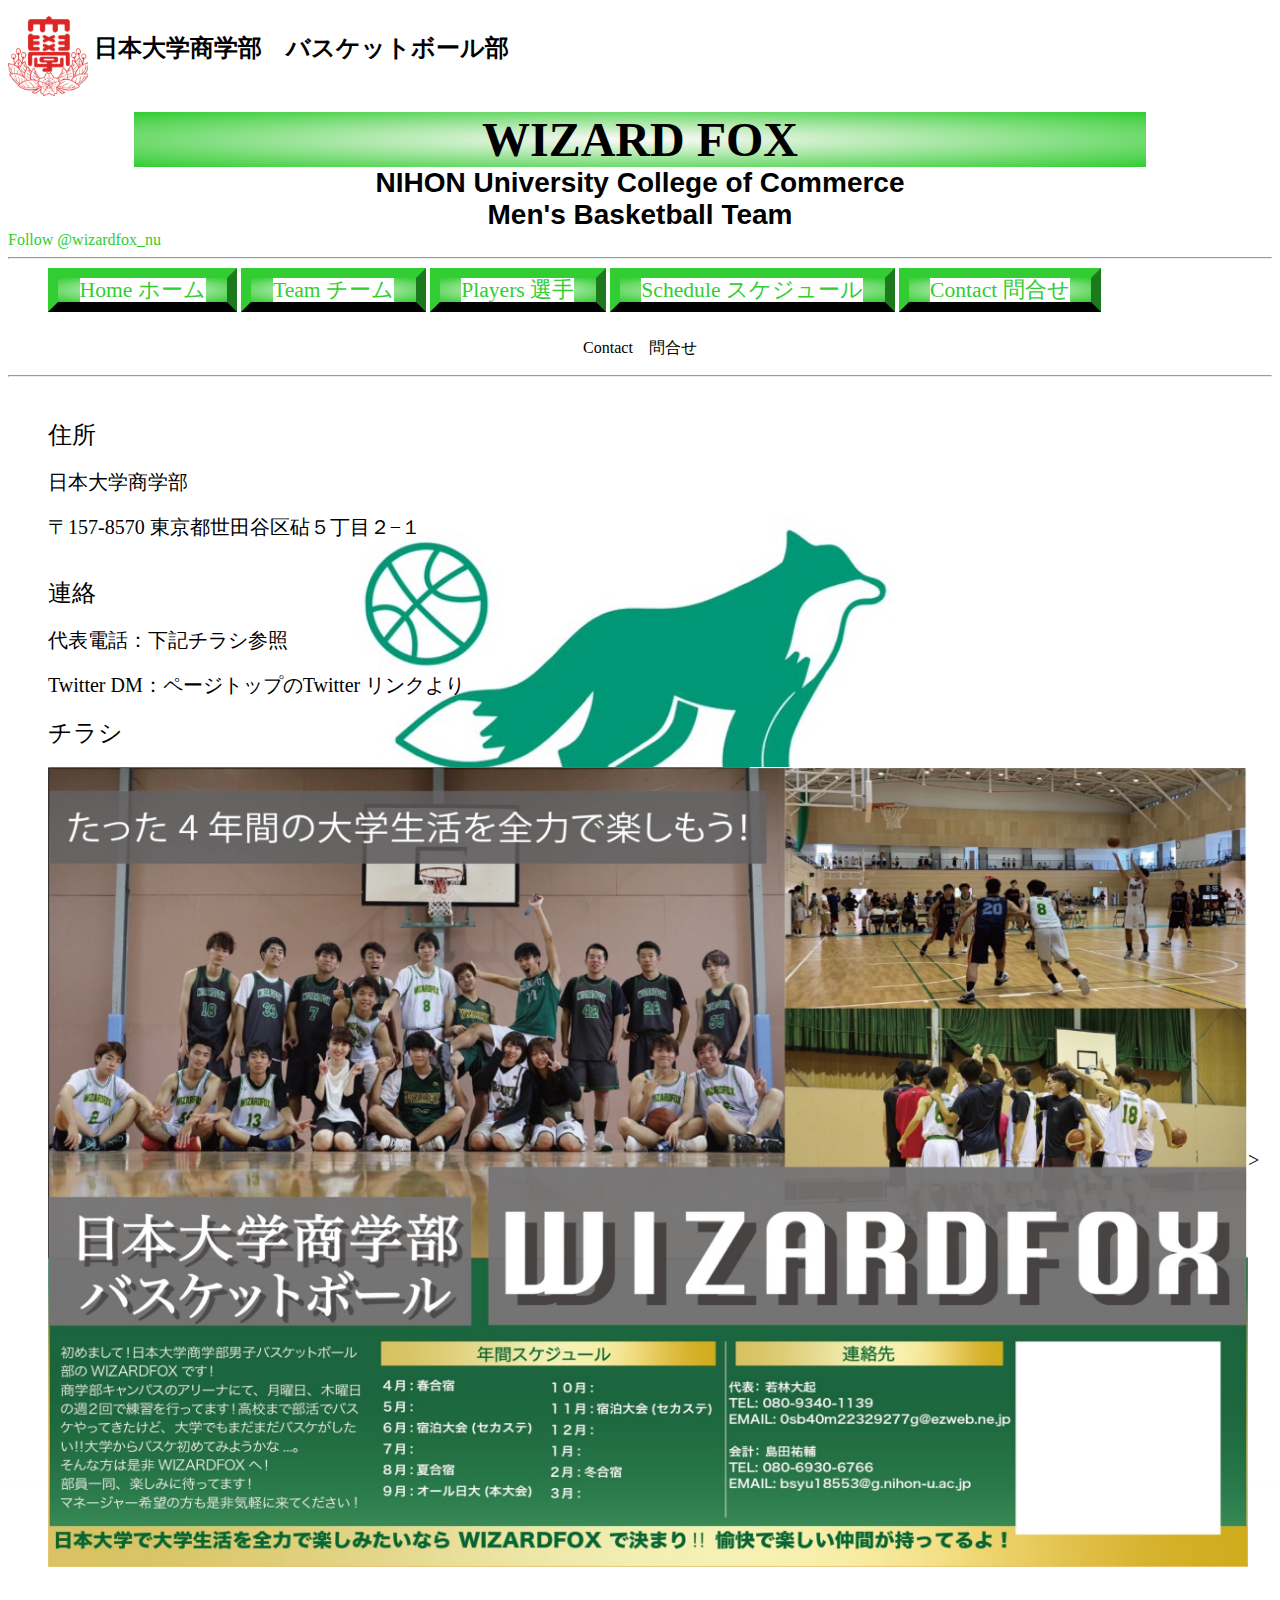
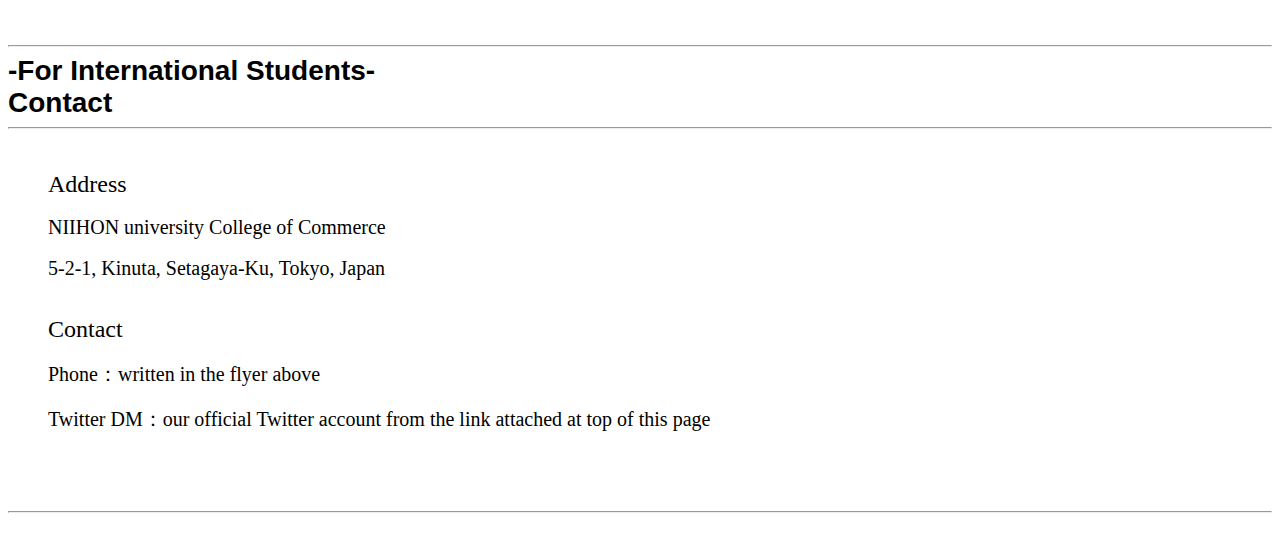
<file: page5.html>
<!DOCTYPE html>
<html>
<head>
<title>ホームページ</title>
<meta charset="UTF-8">

<meta name=”viewport” content=”width=device-width,initial-scale=1.0″>
	
<style>
body{
	/*background: radial-gradient(#fffafa, #00bfff);*/
	
	background-image : url(image0.jpeg);
	background-repeat   : no-repeat;
    background-position : centercenter;
	background-size : 100%
}


h1{

	font-size: 1.5em;
	
}

h2{
	background: radial-gradient(#fffafa, #32cd32);
	background-color: #32cd32;
	margin : 0 0 0 0%;
	width: 80%;
	font-size: 3em;
	 font-family: 'Sacramento', cursive;
	
}

h3{

	
	margin : 0 0 0 0%;
	width: 90%;
	font-size: 1.75em;
	font-family: 'Noto Sans JP', sans-serif;


}

/*h5{

	padding: 0 0em 0 40em;
	width: 90%;
	font-size: 1.75em;
	font-family: 'Noto Sans JP', sans-serif;

}*/

li{

padding: 0 1em 0 1em;

font-size: 1em;
list-style-type: none;
display: inline;
/* background-color: #ff4c4c; */

border-style: outset;
border-color: #32cd32;
border-bottom-color: #1a1a1a;
border-width: 10px;

}


a:link {
	color:#32cd32;
	background-color: #ffffff;
	text-decoration: none;
	
}

a:visited {
	color:#e83929;
	background-color: #ffffff;
	text-decoration: none;
}

a:hover {
	color: #007bbb;
	background-color: #d7cf3a;
	text-decoration: none;

}

a:active {
	color: #ff7abc;
	background-color: #2dffff;
	text-decoration: none;

}

a.link1:link{

	color:#00bfff;
	background-color: #ffffff;
	text-decoration: none;

}



.resizeimage img { width: 100vw; }


li#menu01{

	background: radial-gradient(#fffafa, #32cd32);
	background-color: #32cd32;
	margin : 0 0 0 0%;

	font-size: 1.35em;
	 font-family: 'Sacramento', cursive;
	

}

li#menu02{

	background: radial-gradient(#fffafa, #32cd32);
	background-color: #32cd32;
	margin : 0 0 0 0%;

	font-size: 1.35em;
	 font-family: 'Sacramento', cursive;
	

}

li#menu03{

	background: radial-gradient(#fffafa, #32cd32);
	background-color: #32cd32;
	margin : 0 0 0 0%;

	font-size: 1.35em;
	 font-family: 'Sacramento', cursive;
	

}

li#menu04{

	background: radial-gradient(#fffafa, #32cd32);
	background-color: #32cd32;
	margin : 0 0 0 0%;

	font-size: 1.35em;
	 font-family: 'Sacramento', cursive;
	

}

li#menu05{

	background: radial-gradient(#fffafa, #32cd32);
	background-color: #32cd32;
	margin : 0 0 0 0%;

	font-size: 1.35em;
	 font-family: 'Sacramento', cursive;
	

}

li#big{

	padding: 0 1em 0 1em;

	font-size: 1.5em;
	list-style-type: none;
	display: table-row-group;

	border-style: none;
	font-family: 'Book Antiqua' ;
	
}

li#sma{

	padding: 0 1em 0 1em;

	font-size: 1.25em;
	list-style-type: none;
	display: table-row-group;

	border-style: none;
	font-family: 'Book Antiqua' ;
	
}


</style>


</head>
<body>
<header>
	
	
	<h1>
	
	<image src="header_title.png" alt="商学部ロゴ"width="80" height="80" align="middle">
	
	日本大学商学部　バスケットボール部 
	
	</h1>
	<center><h2>WIZARD FOX </h2></center>
	
	<center><h3>
	NIHON University College of Commerce <br>
	Men's Basketball Team
	</h3></center>

	
	<a href="https://twitter.com/wizardfox_nu?ref_src=twsrc%5Etfw" class="twitter-follow-button" data-show-count="false">Follow @wizardfox_nu</a><script async src="https://platform.twitter.com/widgets.js" charset="utf-8"></script>
</a>
</header>

<hr>
</hr>




<ol>
	
	
</ol>

	<!-- メインメニュー -->
	<ul id="menu">
		<li id="menu01"><a href="page1.html">Home ホーム</a></li>
		<li id="menu02"><a href="page2.html">Team チーム</a></li>
		<li id="menu03"><a href="page3.html">Players 選手</a></li>
		<li id="menu04"><a href="page4.html">Schedule スケジュール</a></li>
		<li id="menu05"><a href="page5.html">Contact 問合せ</a></li>

</ul>


<nav>

	<center><p><br>
			   
			   Contact　問合せ
			   
	</p></center>
	
</nav>
<main>
<article>
<hr>
<br>
		<Ol>
			<li id=big>住所</li><br>
			<li id=sma>日本大学商学部</li><br>
			<li id=sma>〒157-8570 東京都世田谷区砧５丁目２−１</li><br>
			
			</li><br>
			

			<li id=big>連絡</li><br>
			<li id=sma>代表電話：下記チラシ参照</li><br>
			<li id=sma>Twitter DM：ページトップのTwitter リンクより</li><br>
					
			
			<li id=big>チラシ</li><br>
			<li id=sma><image src="image3.JPG" alt="チラシ"width="1200" height="800" align="middle">></li><br>

		</ol>
<br>
<br>
<hr>

	<h3>-For International Students-</h3>
		<h3>Contact</h3>
<hr>
<br>
		<Ol>
			<li id=big>Address</li><br>
			<li id=sma>NIIHON university College of Commerce</li><br>
			<li id=sma>5-2-1, Kinuta, Setagaya-Ku, Tokyo, Japan</li><br>
			
			</li><br>
			

			<li id=big>Contact</li><br>
			<li id=sma>Phone：written in the flyer above</li><br>
			<li id=sma>Twitter DM：our official Twitter account from the link attached at top of this page</li><br>
					
			
		</ol>
<br>
<br>
<hr>



<br>

</article>
</main>
</body>
</html>
</file>
